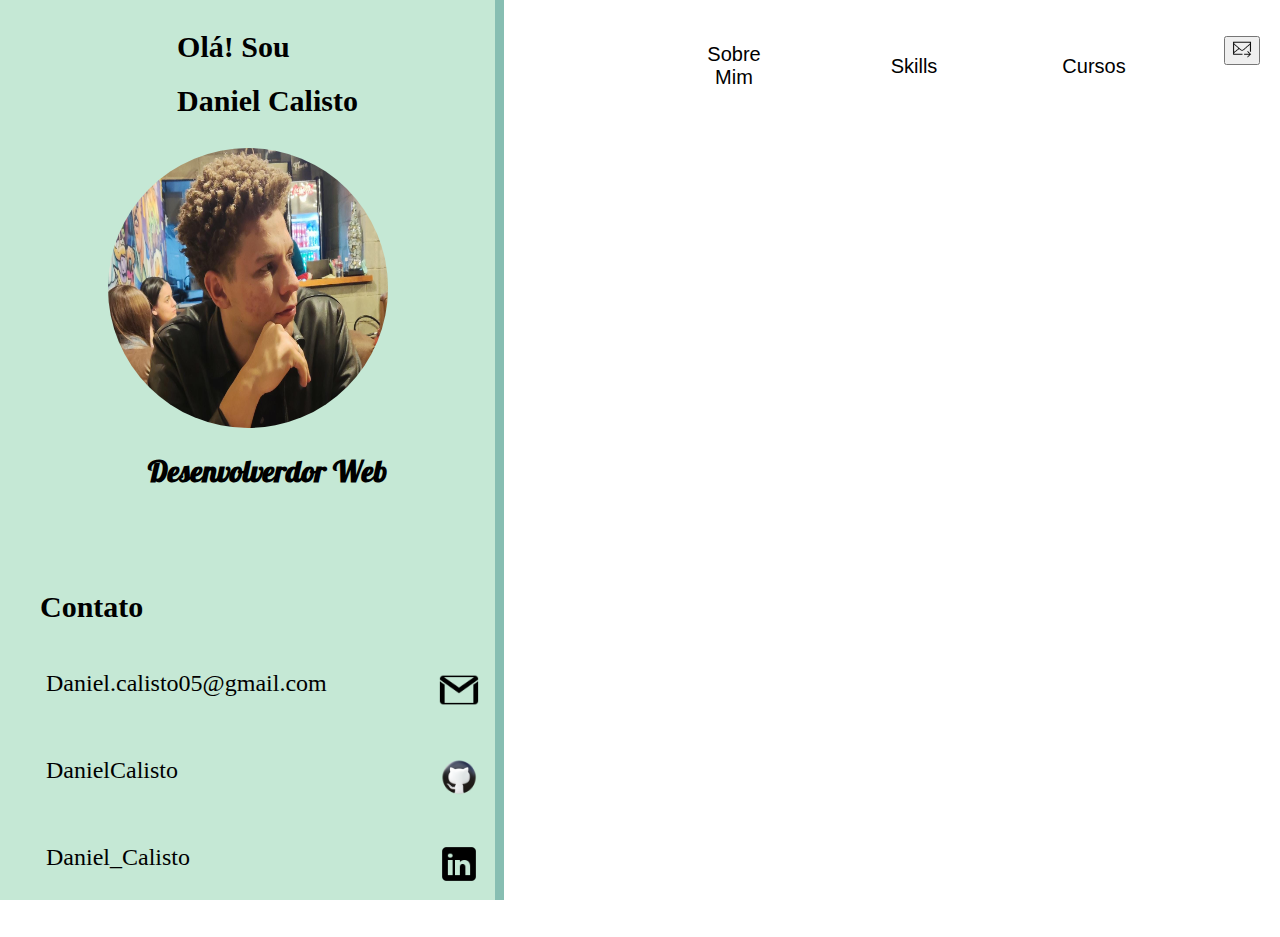
<file: index.html>
<!DOCTYPE html>
<html lang="en">
<head>

    <meta charset="UTF-8">
    <meta http-equiv="X-UA-Compatible" content="IE=edge">
    <meta name="viewport" content="width=device-width, initial-scale=1.0, max-scale=1.0">
    <title>Portifolio</title>
    <link rel="preconnect" href="https://fonts.googleapis.com">
<link rel="preconnect" href="https://fonts.gstatic.com" crossorigin>
<link href="https://fonts.googleapis.com/css2?family=Lobster&display=swap" rel="stylesheet">
    <link rel="stylesheet" href="style.css">
</head>
<body>
    <div id="divisoria">
        <section class="parte1">
            <div id="textandimg"> 
            <div class="textandimg">          
                <H1 class="apresentacao">Olá! Sou</H1>
                <h1 class="apresentacao">Daniel Calisto</h1>
            </div>
                <div class="div-foto">
                    <span>
                        <a href="">
                            <img class="foto" src="foto.jpg" alt="">
                        </a>
                    </span>
                </div>
                <h1 class="contato1">Desenvolverdor Web</h1>
            </div>
            <div class="contato2">
               <h1 class="contato">Contato</h1>
            </div>   
            <div class="div-contato">
                <div class="contato">
                    <span>Daniel.calisto05@gmail.com</span>
                         <a href="https://mail.google.com/mail/u/0/#inbox">
                            <img  class="foto2" src="gmail.png" alt="">
                        </a>
                </div>
        
                <div class="contato">
                    <span>DanielCalisto</span>
                        <a href="https://github.com/search?q=DanielCalisto">
                            <img class="foto2" src="github.png" alt="">
                         </a>
                </div>
            
                <div class="contato">
                    <span>Daniel_Calisto</span>
                        <a href="https://br.linkedin.com/in/daniel-calisto-a76200228?trk=people-guest_people_search-card">
                            <img class="foto2" src="linkedin.png" alt="">
                        </a>
                </div>
                    
        </section>
    </div>
                <!-- SEÇÃO AO LADO -->
        
       
    <div  class="divisoria2">      
        <DIV id="navegacao">
            <nav class="block">
                <button  id="btna" onclick="divA()" >
                    Sobre Mim
                </button>

                <button id="btnb" onclick="divB()">
                    Skills
                </button>
                <button id="btnc" onclick="divC()">
                    Cursos
                    </button>
                <div>
                    <button class="icone"  id="btnd" onclick="divD()">            
                        <img  src="chat-message.png" alt="">
                    </button>
                </div>

                
            </nav>
            
                <div  id="posbutton">
                    <section  class="iniciodivis">
                            <span id="parte1" class="container1, hide" >
                                Me encontro iniciando na area de 
                                desenvolvimento de paginas, 
                                atualmente cursando quatro cursos,
                                sendo eles, de WebDesigner Front 
                                end, JavaScript, inglês e técnico
                                em desenvolvimento de sistemas, nas instituições, 
                                Senai, Udemy e ETEC. Estou 
                                em busca de novas experiências e oportunidades .
                            </span>     
                                    
                            <div class="hide"  id="parte2">                
                                <div class="container" >
                                    <ul>
                                        <li  >
                                        HTML
                                        </li>
                                        <li>
                                            <img src="html-5.png" alt="">
                                        </li>
                                    </ul>
                                    <ul  >
                                        <li >
                                        CSS
                                        </li>
                                        <li>
                                            <img src="css3.png" alt="">
                                        </li>
                                    </ul>
                                    <ul  >
                                        <li >
                                        JavaScript
                                        </li>
                                        <li>
                                            <img src="javascript.png" alt="">
                                        </li>
                                    </ul>
                                    <ul  >
                                        <li >
                                        Figma
                                        </li>
                                        <li>
                                            <img src="figma.png" alt="">
                                        </li>
                                    </ul>
                                    <ul  >
                                        <li >
                                        GitHub
                                        </li>
                                        <li>
                                            <img src="github.png" alt="">
                                        </li>
                                    </ul>
                                    <ul  >
                                        <li >
                                        VS Code
                                        </li>
                                        <li>
                                            <img src="visual-studio--v2.png" alt="">
                                        </li>
                                    </ul>
                                </div>
                            </div>  
                            <div id="parte3" class="hide" >    
                                <ul>
                                    <li  >
                                        Tecnico: Desenvolvimento de Sistemas -  Etec Jardim Angêla
                                    </li>
                                    
                                    <li>
                                       Web Designer Front-End - Senai Suiço Brasileiro
                                    </li>
                                    <li>
                                        Html, Css, JavaScript -  Udemy Academy
                                    </li>
                                    <li>
                                        Inglês - Udemy Academy
                        
                                    </li>
                                </ul>
                            </div>
                            <div class="hide" id="parte4">
                                <form class="formulario" >
                                    <label for="name">Nome:</label>
                                    <input type="text" placeholder="Digite seu Nome:" id="name">
                                    <label for="email">Email:</label>
                                    <input type="email" id="email" placeholder="Digite seu E-mail:">
                                    <label for="tel">Celular</label>
                                    <input type="tel" id="tel" placeholder="Digite seu Numero:">
                                    <label for="mensagem">Mensagem</label>
                                    <textarea name="mensagem" id="mensagem" cols="30" rows="10">Deixe Sua Mensagem</textarea>
                                    <input type="submit" onclick="confirm()">
                                </form>
                </div>      
            </section>
        </div>    
    </div>  
    <script src="script.js"></script>
</body>

</html>
</file>
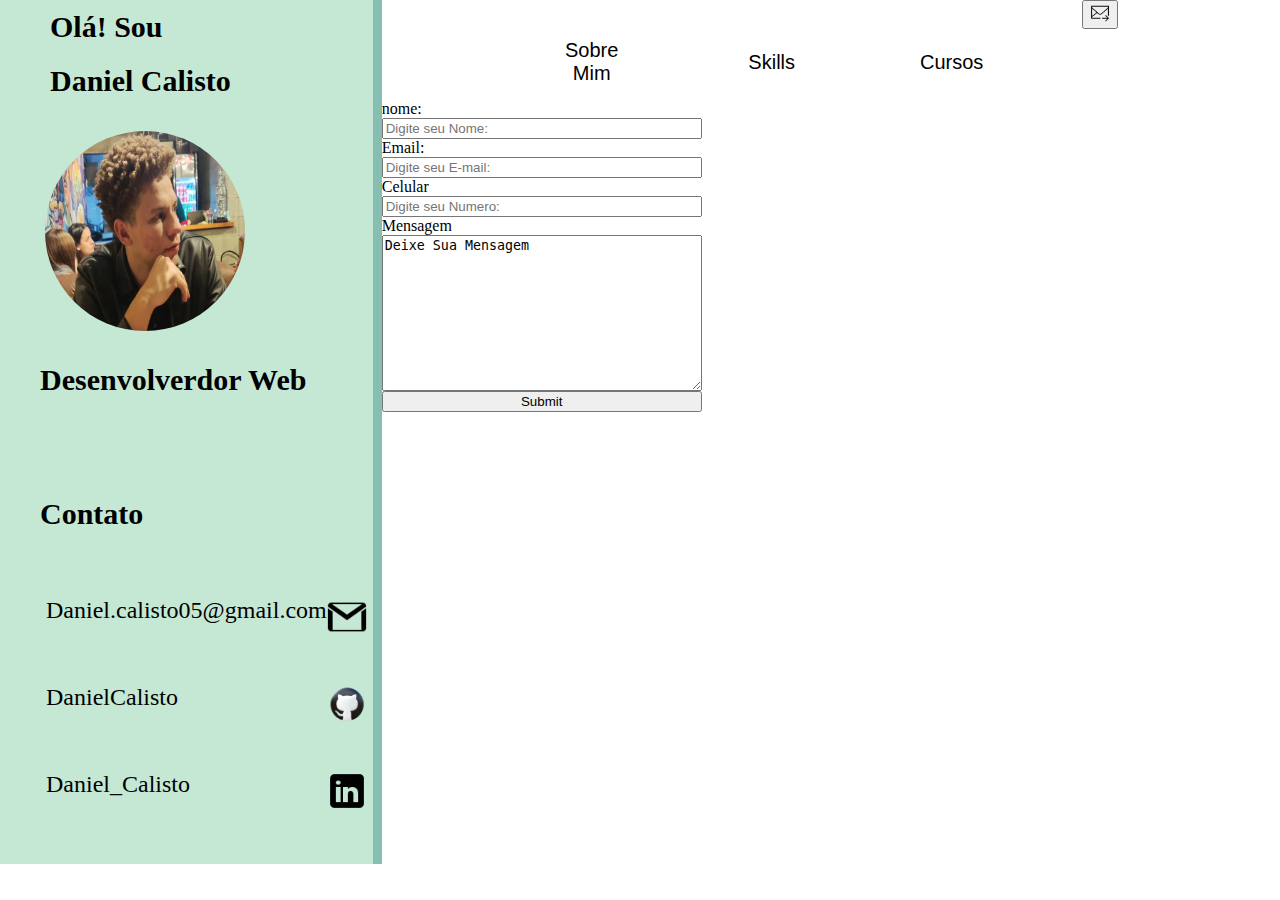
<file: Portifolio certo/index.html>
<!DOCTYPE html>
<html lang="en">
<head>

    <meta charset="UTF-8">
    <meta http-equiv="X-UA-Compatible" content="IE=edge">
    <meta name="viewport" content="width=device-width, initial-scale=1.0, max-scale=1.0">
    <title>Portifolio</title>
    <link rel="preconnect" href="https://fonts.googleapis.com">
<link rel="preconnect" href="https://fonts.gstatic.com" crossorigin>
<link href="https://fonts.googleapis.com/css2?family=Lobster&display=swap" rel="stylesheet">
    <link rel="stylesheet" href="style.css">
</head>
<body>
    <div id="divisoria">
        <section class="parte1">
            <div>           
                <H1 class="apresentacao">Olá! Sou</H1>
                <h1 class="apresentacao">Daniel Calisto</h1>
                <div class="div-foto">
                    <span>
                        <a href="">
                            <img class="foto" src="foto.jpg" alt="">
                        </a>
                    </span>
                </div>
                <h1 class="contato1">Desenvolverdor Web</h1>
            </div class="texto" >
                
                <h1 class="contato">Contato</h1>

            <div class="div-contato">
                <div class="contato">
                    <span>Daniel.calisto05@gmail.com</span>
                         <a href="https://mail.google.com/mail/u/0/#inbox">
                            <img  class="foto2" src="gmail.png" alt="">
                        </a>
                </div>
        
                <div class="contato">
                    <span>DanielCalisto</span>
                        <a href="https://github.com/search?q=DanielCalisto">
                            <img class="foto2" src="github.png" alt="">
                         </a>
                </div>
            
                <div class="contato">
                    <span>Daniel_Calisto</span>
                        <a href="https://br.linkedin.com/in/daniel-calisto-a76200228?trk=people-guest_people_search-card">
                            <img class="foto2" src="linkedin.png" alt="">
                        </a>
                </div>
                    
        </section>
    </div>
                <!-- SEÇÃO AO LADO -->
        
       
    <div class="divisoria2">      
        <DIV id="navegacao">
            <nav class="block">
                <button  id="btna" onclick="divA()" >
                    Sobre Mim
                </button>

                <button id="btnb" onclick="divB()">
                    Skills
                </button>
                <button id="btnc" onclick="divC()">
                    Cursos
                    </button>
                <div>
                    <button class="icone"  id="btnd" onclick="divD()">            
                        <img  src="chat-message.png" alt="">
                    </button>
                </div>
        </nav>
        <section class="iniciodivis">
                <span id="parte1" class="container1, hide" >
                    Me encontro iniciando na area de 
                    desenvolvimento de paginas, 
                    atualmente cursando quatro cursos,
                    sendo eles, de WebDesigner Front 
                    end, JavaScript, inglês e técnico
                    em desenvolvimento de sistemas, nas instituições, 
                    Senai, Udemy e ETEC. Estou 
                    em busca de novas experiências e oportunidades .
                </span>     
                        
                <div class="hide"  id="parte2">                
                    <div class="container" >
                        <ul>
                            <li  >
                            HTML
                            </li>
                            <li>
                                <img src="html-5.png" alt="">
                            </li>
                        </ul>
                        <ul  >
                            <li >
                            CSS
                            </li>
                            <li>
                                <img src="css3.png" alt="">
                            </li>
                        </ul>
                        <ul  >
                            <li >
                            JavaScript
                            </li>
                            <li>
                                <img src="javascript.png" alt="">
                            </li>
                        </ul>
                        <ul  >
                            <li >
                            Figma
                            </li>
                            <li>
                                <img src="figma.png" alt="">
                            </li>
                        </ul>
                        <ul  >
                            <li >
                            GitHub
                            </li>
                            <li>
                                <img src="github.png" alt="">
                            </li>
                        </ul>
                        <ul  >
                            <li >
                            VS Code
                            </li>
                            <li>
                                <img src="visual-studio--v2.png" alt="">
                            </li>
                        </ul>
                    </div>
                </div>  
                <div id="parte3" class="hide" >    
                    <ul>
                        <li  >
                            WEB DESIGNER
                        </li>
                        <li>
                            TECNICO
                        </li>
                    </ul>
                </div>
                <div >
                    <form id="parte4" class="hide">
                        <label for="name">nome:</label>
                        <input type="text" placeholder="Digite seu Nome:" id="name">
                        <label for="email">Email:</label>
                        <input type="email" id="email" placeholder="Digite seu E-mail:">
                        <label for="tel">Celular</label>
                        <input type="tel" id="tel" placeholder="Digite seu Numero:">
                        <label for="mensagem">Mensagem</label>
                        <textarea name="mensagem" id="mensagem" cols="30" rows="10">Deixe Sua Mensagem</textarea>
                        <input type="submit" onclick="confirm()">
                    </form>
                </div>      
            </section>
    </div>  
    <script src="script.js"></script>
</body>

</html>
</file>
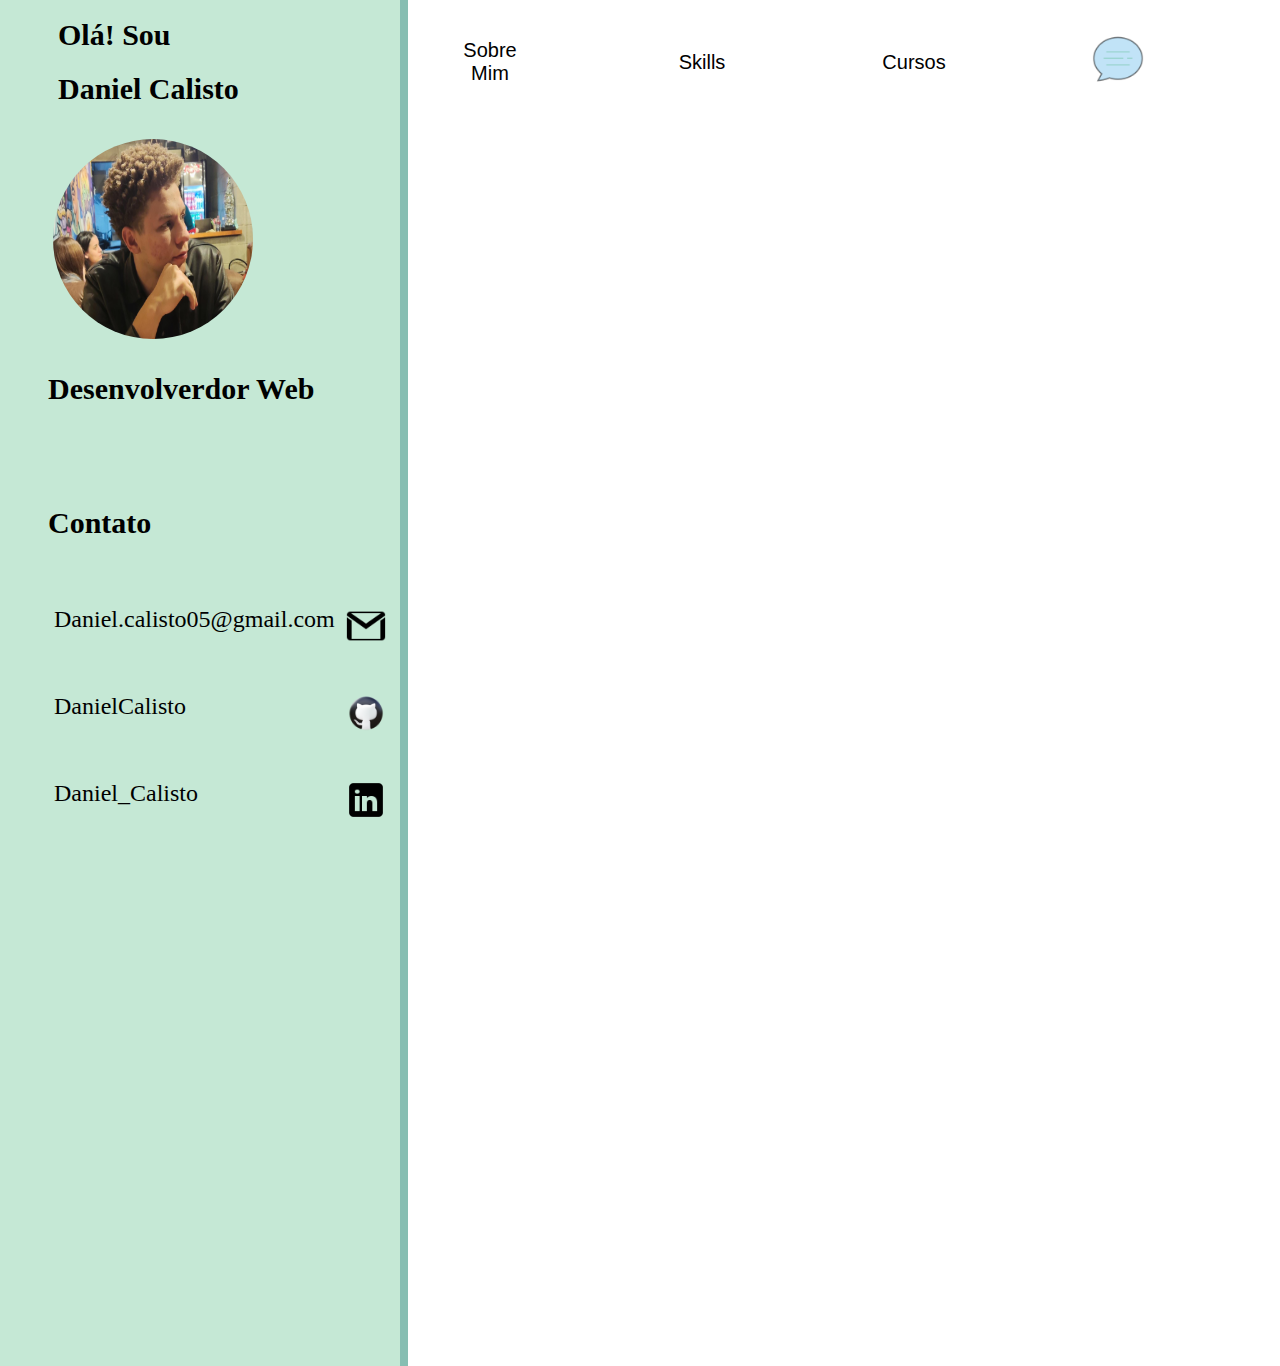
<file: Portifolio-main/index.html>
<!DOCTYPE html>
<html lang="en">
<head>
    <meta charset="UTF-8">
    <meta http-equiv="X-UA-Compatible" content="IE=edge">
    <meta name="viewport" content="width=device-width, initial-scale=1.0">
    <title>Portifolio</title>
    <link rel="preconnect" href="https://fonts.googleapis.com">
<link rel="preconnect" href="https://fonts.gstatic.com" crossorigin>
<link href="https://fonts.googleapis.com/css2?family=Lobster&display=swap" rel="stylesheet">
    <link rel="stylesheet" href="style.css">
</head>
<body>
    <div id="divisoria">
     <section class="parte1">
        <div>           
                <H1 class="apresentacao">Olá! Sou</H1>
            <h1 class="apresentacao">Daniel Calisto</h1>
            <div class="div-foto">
                <span>
                <a href="">
                    <img class="foto" src="foto.jpg" alt="">
                </a>
                </span>
            </div>
            <h1 class="contato1">Desenvolverdor Web</h1>
        </div class="texto" >
            
            <h1 class="contato">Contato</h1>

                <div class="div-contato">

                    <div class="contato">
                        <span>Daniel.calisto05@gmail.com</span>
                        <a href="https://mail.google.com/mail/u/0/#inbox">
                            <img  class="foto2" src="gmail.png" alt="">
                        </a>
                    </div>
    
                    <div class="contato">
    
                        <span>DanielCalisto</span>
                        <a href="https://github.com/search?q=DanielCalisto">
                            <img class="foto2" src="github.png" alt="">
                        </a>
                    </div>
        
                    <div class="contato">
                        <span>Daniel_Calisto</span>
                        <a href="https://br.linkedin.com/in/daniel-calisto-a76200228?trk=people-guest_people_search-card">
                            <img class="foto2" src="linkedin.png" alt="">
                        </a>
                    </div>
                  

                </div>
              <!-- SEÇÃO AO LADO -->

        </section>

     <section class="parte2">

            <nav class="block">
                <button  id="btna" onclick="divA(); divA1(); divA2() " onchange="">
                    Sobre Mim
                </button>

                <button id="btnb" onclick="divB(); divB1();divB2()">
                    Skills
                </button>

                <button id="btnc" onclick="divC(); divC1(); divC2()"; divC1>
                    Cursos
                </button>

                 <buttom class="icone">            
                        <img src="icons8-mensagem-de-bate-papo-16.png" alt="">
                </button>
            </nav>
    
           
            <div id="parte1" class="hide">

                <div class="container1">
                    <span >
                        Me encontro iniciando na area de 
                        desenvolvimento de paginas, 
                        atualmente cursando quatro cursos,
                        sendo eles, de WebDesigner Front 
                        end, JavaScript, inglês e técnico
                        em desenvolvimento de sistemas, nas instituições, 
                        Senai, Udemy e ETEC. Estou 
                        em busca de novas experiências e oportunidades .
                        </span>     
                </div>
            </div>
            
        <div class="hide" id="skills">
            <div id="skill" class="container2" >
                <ul class="divB">
                    <li  >
                    HTML
                    </li>
                    <li>
                        <img src="html-5.png" alt="">
                    </li>
                </ul>

                <ul  >

                    <li >
                    CSS
                    </li>
                    <li>
                        <img src="css3.png" alt="">
                    </li>
                </ul>
                <ul  >

                    <li >
                    JavaScript
                    </li>
                    <li>
                        <img src="javascript.png" alt="">
                    </li>
                </ul>
                <ul  >

                    <li >
                    Figma
                    </li>
                    <li>
                        <img src="figma.png" alt="">
                    </li>
                </ul>
                
                <ul  >

                    <li >
                    GitHub
                    </li>
                    <li>
                        <img src="github.png" alt="">
                    </li>
                </ul>
                <ul  >

                    <li >
                    VS Code
                    </li>
                    <li>
                        <img src="visual-studio--v2.png" alt="">
                    </li>
                </ul>
            </div>
            
        </div>

            <div id="cursos" class="hide" >
                    
                <ul>
                    <li  >
                    WEB DESIGNER
                    </li>
                    <li>
                    TECNICO
                    </li>
                </ul>
            </div>
        </div>
        </div>

            
        </section>

        
        
    </div>

    
    <script src="script.js"></script>
</body>

</html>
</file>
<file: style.css>
*{
    margin: 0;
    
}

.parte1 {
    background-color:#47b77b51;
    border-right: 9px solid #4e979084;
    width: 55vh;
    
    }
#textandimg {
    display: flex;
    flex-direction: column;
    align-items: center;
    margin-top: 20px;

}

#textandimg > h1{
    font-family: lobster;
}

body {
    display: flex;
}


.container1 {
    width: rem;
}

.apresentacao {
    padding: 10px;
    margin-left: 40px;
    font-size: 30px;
}


.foto {
    width: 280px;
    height: 280px;
    border-radius: 280px;
    margin-top: 20px;    
    margin-bottom: 20px;
}

.foto2 {
    width: 50px;
    height: 35px;
}

.contato { 
    display: flex;
    justify-content: space-between;
    margin-left:40px;
    margin-right: 10px;
    font-size: 30px;
    margin-bottom: 40px;
}

.contato span {

     font-size: 24px;
     cursor: pointer;
}

.contato a img  {
    width: 40px;
    height: 40px;

}

.contato1 {
    font-size: 30px;
    font-family: lobster;
}

.h4{
    margin-bottom: 30px;
}

.div-contato {
    padding: 6px ;
    
}

h1 {
    font-size: 30px;
}

.contato1 {
    margin-left: 40px;
    margin-bottom: 100px;
}

#divisoria {
    display: flex;
    height: 100vh;

}

.divisoria2 {
    width: 100vh;
    height: 100vh;
}

#posbutton {
    height: 80vh;
    display: flex;
    justify-content: center;
    align-items: center;
    
}

.sobre-mim{
    margin: 20px 30px;
    font-size: 30px;
}

#parte1 {
  font-size: 24px;
  background-color: rgba(204, 204, 204, 0.518);
  padding: 20px;
  border-radius: 30px;
  font-family: calisto;
  width:35rem;}


#navegacao {
    display: flex;
    flex-direction: column;
}

.adblock {
    display: block;
}

.div-section {
    margin-top: 30px;
    
}


.div-section > h1 {
    font-family: "lobster";
}

.div-section1 {
    margin-top: 30px;
}

.icone >img {
    width: 20px;
    height: 20px;
    border: none;
}

nav > button {
    width: 100px;
    height: 60px;
    border: NONE;
    background-color: white;
    font-size: 20px;
    border-radius: 5px;
}


nav > button:hover {
    border-radius: 10px;
    background-color:#47b77b51;
    color:#4e979084;
    font-weight: bold;
}

#btna {
    margin-left:10rem; 
}

#btnb {
    margin-left: 5rem;  
}

#btnc {
    margin-left: 5rem;
}

#btnd {
    margin-left: 5rem;
}

.block{
  display: flex;
  justify-content: center;
  height: 100px;
  align-items: center;
}

.block > button {
    margin-top: 2rem;
}


#parte2 >div > ul  {
    list-style: none;
}

#parte3 > ul > li {
    margin-bottom: 10px;
    font-size: 22px;
}

#parte3 > ul {
    border: 1PX solid;
    border-color: aquamarine;
    border-radius: 30px;  
    padding: 30px 50px 30px 50px;
}


li > img {
    width: 80px;
    height: 80px;
}   

.container {
    display: flex;
}

.div2{
    background-color: #ccc;
}

.hide {
   display: none; 
}

form > input, textarea {
    margin-bottom: 10px;
}

.formulario {
    width: 20rem;
    display: flex;
    flex-direction: column;
}

#parte4 {
    border: 1px solid;
    border-radius: 5px;
    padding: 20px;
}



@media (max-width: 440px) {
    .div-foto img {
     width: 140px;
     height: 140px;
    }

    .parte1{
        width:385px;
        border-right:solid 3px;
        border-color: aquamarine;
        height: 70%;  
    }

    .apresentacao, .contato1, .contato {
        font-size: 23px;
    }

    .textandimg {
        font-family: lobster;
        display: flex;
        flex-direction: column;   
        text-align: center;  
        margin-left: -40px; 
    }
    
    .contato1 {
        margin-left: -5px;
        margin-top:-10px ;
        margin-bottom:30px;
    }

    .contato span {
        font-size: 18px ;
    }
    .div-contato {
        margin-left:-24px;
    }

    .contato a img{
        width: 25px;
        height: 25px;
    }
  
    .contato2{
        width: 111px;
        margin-left: -16px;
        margin-bottom: -20px;
        font-family: lobster;
    }
}
</file>
<file: Portifolio certo/style.css>
*{
    margin: 0;
}

.parte1 {
    background-color:#47b77b51;
    border-right: 9px solid #4e979084;
    
    }

body {
    display: flex;
}

.section2 {

}

.container1 {
    width: rem;
}

.apresentacao {
    padding: 10px;
    margin-left: 40px;
    font-size: 30px;
}


.foto {
    width: 200px;
    height: 200px;
    border-radius: 200px;
    margin-bottom: 10px;
    margin-top: 5px;
    margin-left:40px;
}

.div-foto {
     padding: 18px 5px ;
    
}

.foto2 {
    width: 50px;
    height: 35px;
}

.contato{
    display: flex;
    justify-content: space-between;
    margin-left:40px;
    margin-top: 20px;
    font-size: 30px;
    margin-bottom: 40px;
}

.contato span {

     font-size: 24px;
     cursor: pointer;
}

.contato a img  {
    width: 40px;
    height: 40px;

}

.contato1 {
    font-size: 30px;
}

.h4{
    margin-bottom: 30px;
}

.div-contato {
    padding: 6px ;
    
}

h1 {
    font-size: 30px;
}

.contato1 {
    margin-left: 40px;
    margin-bottom: 100px;
}

#divisoria {
    display: flex;
    
}

.sobre-mim{
    margin: 20px 30px;
    font-size: 30px;
}

#parte1 {
  font-size: 24px;
  background-color: rgba(204, 204, 204, 0.518);
  padding: 20px;
  border-radius: 30px;
  font-family: calisto;
  width:35rem;}


.texto {
    margin-top: 60px;
    width: 600px;
    margin-left: 40px;  
    border:1px solid;
    border-radius: 10px;
    padding: 10px;
}


#navegacao {
    display: flex;
    flex-direction: column;
}

.adblock {
    display: block;
}

.div-section {
    margin-top: 30px;
    
}


.div-section > h1 {
    font-family: "lobster";
}

.div-section1 {
    margin-top: 30px;
}

.icone >img {
    width: 20px;
    height: 20px;
    border: none;
}

nav > button {
    width: 100px;
    height: 60px;
    border: NONE;
    background-color: white;
    font-size: 20px;
    border-radius: 5px;
}


nav > button:hover {
    border-radius: 10px;
    background-color:#47b77b51;
    color:#4e979084;
    font-weight: bold;
}



#btna {
  
    margin-left:10rem;
}

#btnb {

    margin-left: 5rem;
}

#btnc {
    margin-left: 5rem;
}
#btnd {
    margin-left: 5rem;
}


.block{
  display: flex;
  justify-content: center;
  height: 100px;
}

.block > button {
    margin-top: 2rem;
}


div > ul  {
    list-style: none;
}


li > img {
    width: 80px;
    height: 80px;
}

.container {
    display: flex;
}



.hide {
   display: none; 
}

#parte4 {
    display: flex;
    flex-direction: column;
    margin-top: ;
}


form {
    width: 20rem;
}

@media (max-width: 600px) {
    #hero h1 {
        font-size:26px;
        width: 90%;
    }

    #hero p {
        font-size: 16px;
        font-weight: 300;
        margin: 15px 0;
    }
}

@media(max-width: 1302px) {
    #form {
        margin-left: 10rem;
    }
}
</file>
<file: Portifolio-main/style.css>
*{
    margin: 0;
}

.apresentacao {
    padding: 10px;
    margin-left: 40px;
    font-size: 30px;
}


.foto {
    width: 200px;
    height: 200px;
    border-radius: 200px;
    margin-bottom: 10px;
    margin-top: 5px;
    margin-left:40px;
}

.div-foto {
     padding: 18px 5px ;
    
}

.parte1 {
    background-color:#47b77b51;
    width: 30%;
    height: 150vh;
    padding: 8px;
    border-right: 8px solid #4e979084;
    
}

.foto2 {
    width: 50px;
    height: 35px;
}

.contato{
    display: flex;
    justify-content: space-between;
    margin-left:40px;
    margin-top: 20px;
    font-size: 30px;
    margin-bottom: 40px;
}

.contato span {

     font-size: 24px;
     cursor: pointer;
}

.contato a img  {
    width: 40px;
    height: 40px;

}

.contato1 {
    font-size: 30px;
}

.h4{
    margin-bottom: 30px;
}

.div-contato {
    padding: 6px ;
    
}

h1 {
    font-size: 30px;
}

.contato1 {
    margin-left: 40px;
    margin-bottom: 100px;
}

#divisoria {
    display: flex;
    
}

.sobre-mim{
    margin: 20px 30px;
    font-size: 30px;
}

.texto {
    margin-top: 60px;
    width: 600px;
    margin-left: 40px;  
    border:1px solid;
    border-radius: 10px;
    padding: 10px;
}

div > span {
    font-size: 20px;
}

.parte2 {
    background-color:#ffffff59;
    width: 60%;
    display: flex;
    justify-content: space-around;

}

.div-section {
    margin-top: 30px;
    
}

.div-section > h1 {
    font-family: "lobster";
}

.div-section1 {
    margin-top: 30px;
}

.icone >img {
    width: 52px;
    height: 52px;
    
}

nav > button {
    width: 100px;
    height: 60px;
    border: NONE;
    background-color: white;
    font-size: 20px;
}

nav > button:hover {
    border-radius: 10px;
    background-color:#47b77b51;
    color:#4e979084;
    font-weight: bold;
}

.div2 {
    display: block;
    
}

.container1 {
    display: flex;
    flex-direction: column;
    
}

.container1 span {
    margin-top: 12rem;
    width: 500px;
    height: 200px;
    margin-left: 12rem;
    font-size: 24px;
    border-radius: 10px;
    
    padding: 30px 2rem 0px 40px;
    background-color: rgba(204, 204, 204, 0.374);
}

.block{
    display: flex;
    position: absolute; 
    margin-left: -7rem;   
}

.block > button {
    margin-left: 7rem;
    margin-top: 2rem;
}

buttom > img {
    margin-left: 8rem;
    margin-top: 33px;
}


.container2 {
margin-top:13rem;
margin-left: -23rem;
font-size: 18px;
}

div > ul  {
    list-style: none;
    display: flex;
    flex-direction: column;
    
}


li > img {
    width: 80px;
    height: 80px;
}
.hide {
   display: none; 
}



#skill {
    display: flex;
    text-align: center;
    margin-left: 3rem;
    margin-top: 18rem;
    
}

#skill > div {
    display: flex;
}

#cursos {
    margin-top: 15rem;

}
</file>
